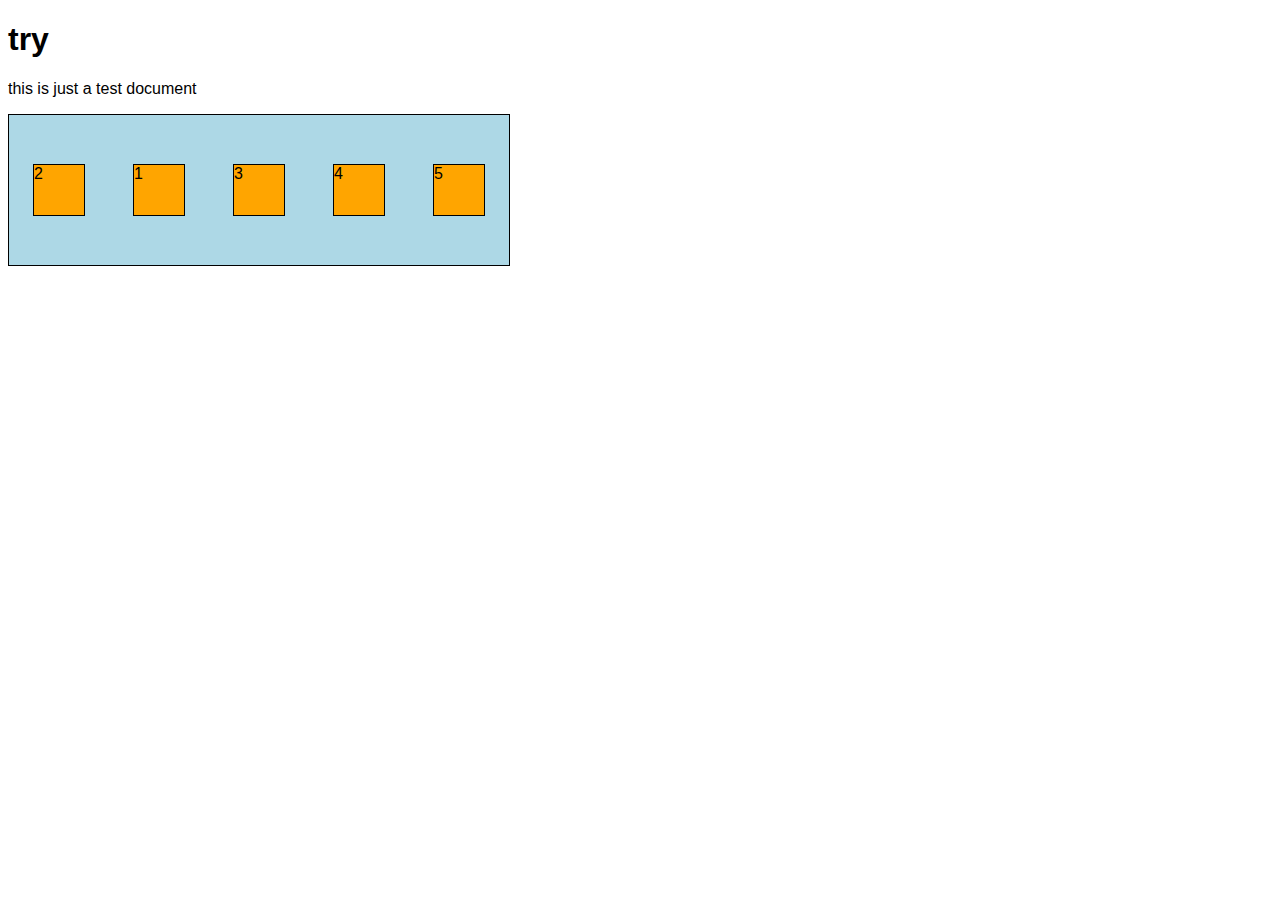
<file: index.html>
<!DOCTYPE html>
<html>
  <head>
    <link href="./resources/css/index.css" type="text/css" rel="stylesheet">
    <meta charset="utf-8">
        <title>Try</title>
  </head>

  <body>

<!--Header and top of the page Mathilde-->

 <h1>try</h1>
 <p> this is just a test document </p>

<!--Nadoen van YT video https://www.youtube.com/watch?v=DoozHSLo54U&feature=youtu.be -->

 <div class="flex-container">
   <div class="first box">1</div>
   <div class="second box">2</div>
   <div class="third box">3</div>
    <div class="fourth box">4</div>
    <div class="fifths box">5</div>
  </div>
  </body>
</html>
</file>
<file: resources/css/index.css>
* {
  font-family: Helvetica;
}

div {
  border: 1px solid black;
}

/* with flexbox you can move into 2 dimensions up-down(crossaxis) ; left-right(mainaxis) */

/* row + justify content = horizontal
   column + align-itmens = horizontal

   row + align-items = vertical
   column + justify-content = vertical
   min. 18:00
   min. 24:00
*/

/* rows and colums are alignt within the flexboxcontaner, not the items itself, use align-itmes  */

/* to change the orders of the items, you can use the flex-direction: row-revers and  column-revers */

/*  .first { align-self:flex-end,center etc.} */

.flex-container {
  background-color: lightblue;
  height: 150px;
  width: 500px;
  display: flex; /* all items (immidiate children of perent) will be in one row on the left*/
  flex-direction: row;
  justify-content: space-around ; /*flex-start; flex-end; space-between; center*/
  align-items: center; /* center moves items down; flex-start items up; flex-end items bottom of container; baseline align items of conent; strecht depends on hight -change min-hight */
  flex-wrap: wrap; /*wrap- if there is not enough room for all items a new line starts; nowrap is default stage  */
  align-content: center /* flex-start, flex-end, space-around (creates space top and bottem), space-between the rows,  */
}

.box {
  background-color: orange;
  height: 50px;
  width: 50px;
  flex-grow: 2 1 100px; /* flex-grow, flex-shrink, flex-basis */
}

.first {
  order: 2;
}

.second {
  order: 1;
}

.third {
  order: 3;
}

.fourth {
  order: 4;
}

.fifths {
  order: 5;
}

/* the ultimate flexbox cheat sheet */
/* https://developer.mozilla.org/en-US/docs/Web/CSS/CSS_Flexible_Box_Layout/Mixins
https://caniuse.com/
https://flexboxzombies.com/p/flexbox-zombies
http://flexboxfroggy.com/#nl
https://www.sketchingwithcss.com/samplechapter/cheatsheet.html  */
</file>
